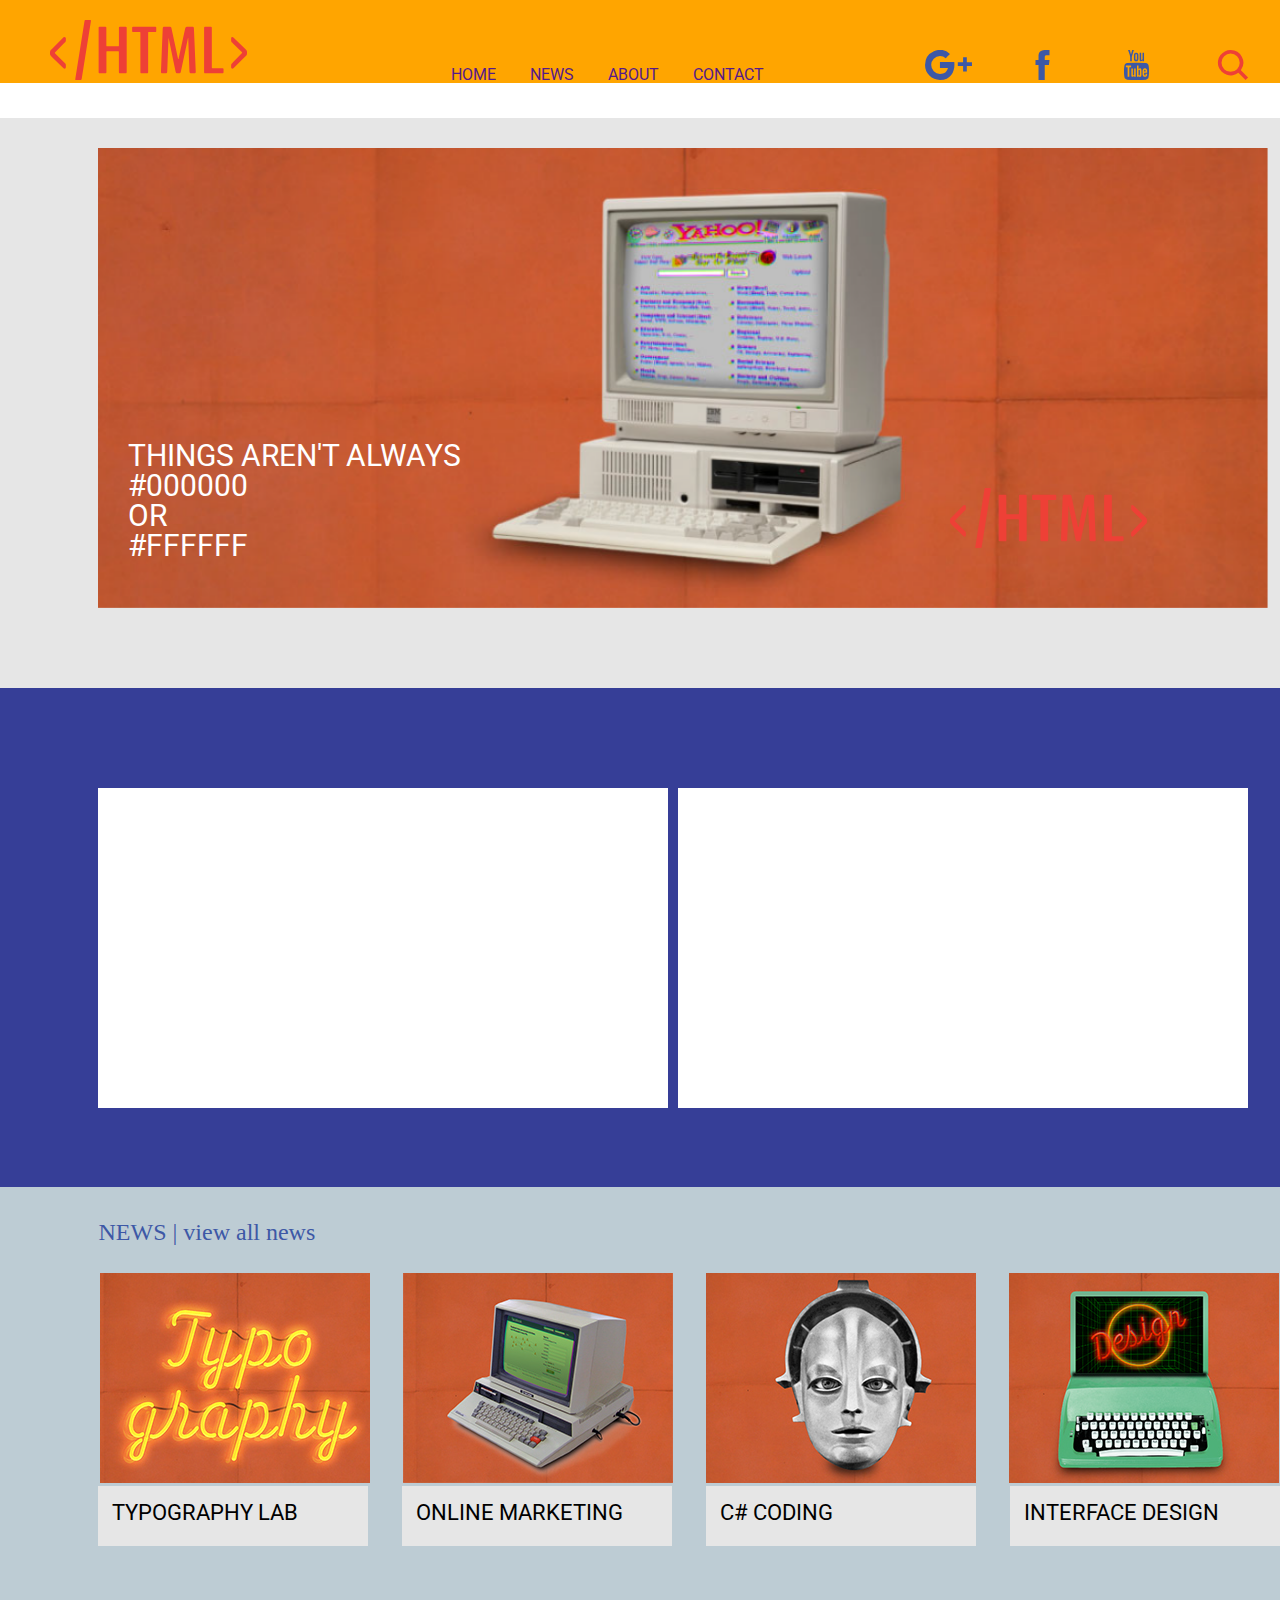
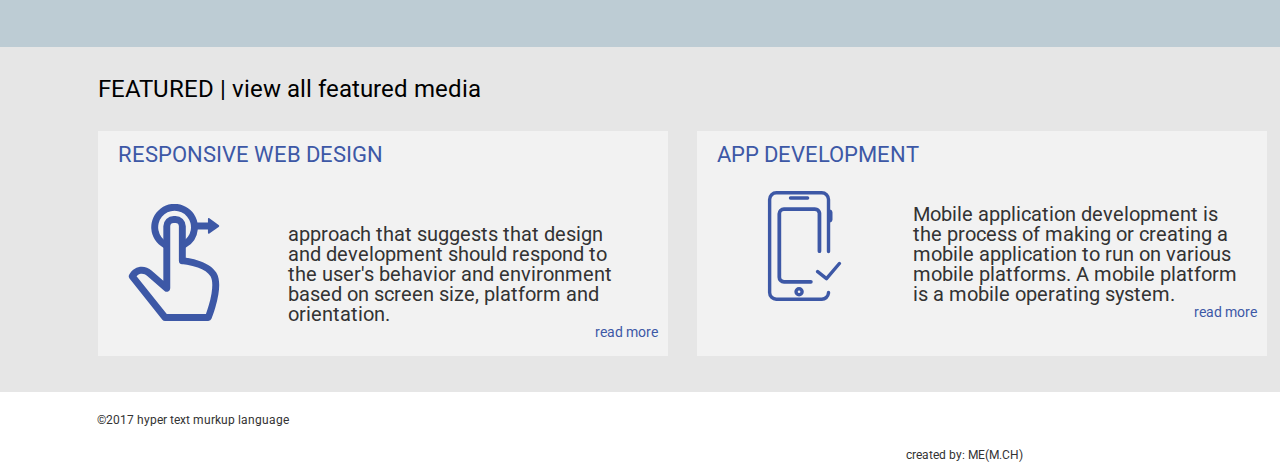
<file: index2.html>
<!DOCTYPE html>
 <html>
 <head>
 	
 	
  <link rel="stylesheet" type="text/css" href="reset.css">
  <link rel="preconnect" href="https://fonts.gstatic.com">
  <link href="https://fonts.googleapis.com/css2?family=Roboto:wght@100;300&display=swap" rel="stylesheet">
  <link rel="stylesheet" type="text/css" href="style2.css">
 	<title>page</title>

 </head>
 <body>
 	<header >
 		
 		
 		<img src="imgs/logos.svg" class="logo">
 		<nav>
 		
<ul>
	<li><a href="" class="inline1">HOME</a></li>
	<li><a href="" class="inline">NEWS</a></li>
	<li><a href="" class="inline">ABOUT</a></li>
	<li><a href="" class="inline">CONTACT</a></li>
</ul>
</nav>


<img src="imgs/google.svg" class="google">
<img src="imgs/fb.svg" class="face">
<img src="imgs/youtube.svg" class="yout">
<img src="imgs/search.svg" class="search">




 	</header>

 	<div class="first">
 		<img src="imgs/main.png" class="img1">
 		<p class="text1">THINGS AREN'T ALWAYS<br>
 		 #000000<br>
 		 OR<br> #FFFFFF<br>
 		</p>
 		<img src="imgs/logos.svg" class="logo2">

 	</div>

 	<div class="second">  
 		<div class="shvili1">  
 			<iframe width="560" height="315" src="https://www.youtube.com/embed/Rer9g8kd4IY" frameborder="0" allow="accelerometer; autoplay; clipboard-write; encrypted-media; gyroscope; picture-in-picture" allowfullscreen></iframe>
 			<div class="shvili2">
 				<iframe width="560" height="315" src="https://www.youtube.com/embed/XVKGzsRxaKQ" frameborder="0" allow="accelerometer; autoplay; clipboard-write; encrypted-media; gyroscope; picture-in-picture" allowfullscreen></iframe>
 			
 		</div>
 	</div>
 	</div>

<div class="third">
	<p class="imgnews">NEWS | view all news</p>
	<img src="imgs/witht.png" class="inlinep1">
	<img src="imgs/comp.png" class="inlinep">
	<img src="imgs/scupl.png" class="inlinep">
	<img src="imgs/comtex.png" class="inlinep">

	<div class="texbox1"><p class="texts">TYPOGRAPHY LAB</p></div>
	<div class="texbox"><p class="texts">ONLINE MARKETING</p></div>
	<div class="texbox"><p class="texts">C# CODING</p></div>
	<div class="texbox"><p class="texts">INTERFACE DESIGN</p></div>
</div>
<div class="forth">
	<p class="fortht">FEATURED | view all featured media</p>
	<div class="inbox1"><p class="inboxt1">RESPONSIVE WEB DESIGN</p>
		<img src="imgs/hand.svg" class="finger">
		<p class="fortht2">approach that suggests that design<br>
		                   and development should respond to<br>
		                   the user's behavior and environment<br>
		                   based on screen size, platform and<br>
		                    orientation.</p>
		                   <a href="" class="read">read more</a>
	</div>
	<div class="inbox2"><p class="inboxt2">APP DEVELOPMENT</p>
		<img src="imgs/mobile.svg" class="phone">
		<p class="mobileinf">Mobile application development is<br>
		 the process of making or creating a<br>
		 mobile application to run on various<br>
		 mobile platforms. A mobile platform<br>
		 is a mobile operating system.</p>
		  <a href="" class="read">read more</a>


	</div>

	
</div>

<p class="last1">©2017 hyper text murkup language</p>
<p class="last2">created by: ME(M.CH)</p>

 
 </body>
 </html>
</file>
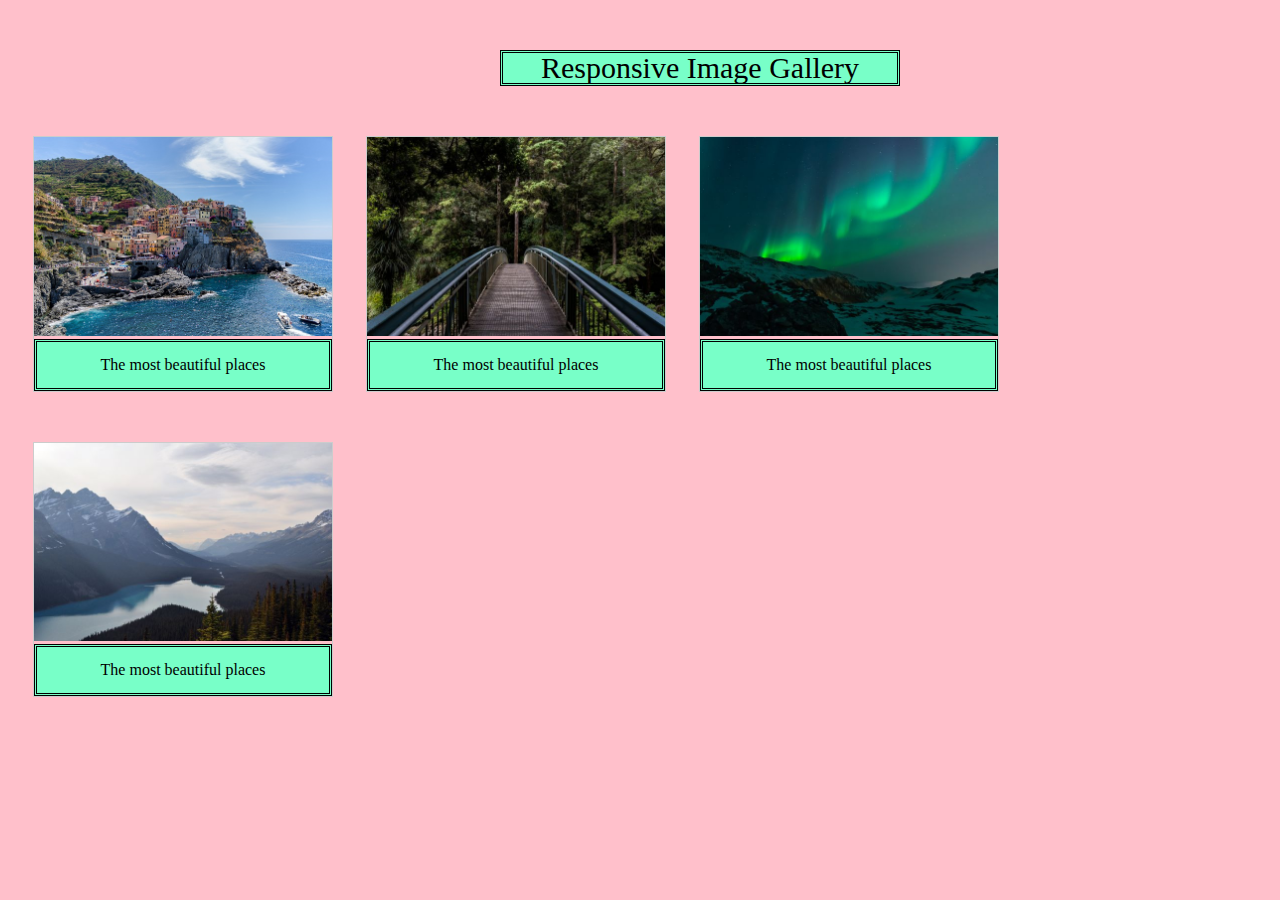
<file: index3.html>
<!DOCTYPE html>
<html>
<head>
   <link rel="stylesheet" type="text/css" href="reset.css">
	<link rel="stylesheet" type="text/css" href="style3.css">
	<title>page3</title>
</head>
<body>
	<h2>Responsive Image Gallery</h2>



	<div class="gallery">
  <a target="_blank" href="img_5terre.jpg">
    <img src="imgs/img_5terre.jpg" alt="Cinque Terre" width="600" height="400">
  </a>
  <div class="desc">The most beautiful places</div>
</div>

<div class="gallery">
  <a target="_blank" href="img_forest.jpg">
    <img src="imgs/img_forest.jpg" alt="Forest" width="600" height="400">
  </a>
  <div class="desc">The most beautiful places</div>
</div>

<div class="gallery">
  <a target="_blank" href="img_lights.jpg">
    <img src="imgs/img_lights.jpg" alt="Northern Lights" width="600" height="400">
  </a>
  <div class="desc">The most beautiful places</div>
</div>

<div class="gallery">
  <a target="_blank" href="img_mountains.jpg">
    <img src="imgs/img_mountains.jpg" alt="Mountains" width="600" height="400">
  </a>
  <div class="desc">The most beautiful places</div>
</div>


</body>
</html>
</file>
<file: style2.css>
nav , li{
	display: inline-block;

}
header{
  background-color: orange;
  animation-name: example;
  animation-duration: 6s;
}

@keyframes example {
  0%   {background-color: red;}
  25%  {background-color: yellow;}
  50%  {background-color: blue;}
  100% {background-color: green;}
}



.logo {
width: 196.73px;
height: 60px;
display: inline-block;
padding-left: 50px;
padding-top: 20px;
}
.inline1{
	display: inline-block;
	padding-left: 200px;
	font-family: Roboto;
	
}
.inline{
	display: inline-block;
	padding-left: 30px;
	font-family: Roboto;
	
}

.google{
	width: 47.30px;
	height:30px;
	display:inline-block;
	padding-left: 157px;
	

}

.face{
	width: 25px;
	height: 30px;
	display: inline-block;
	padding-left: 54px;
	
}
.yout{
	width: 24.81px;
	height:30px;
	display: inline-block;
	padding-left: 65px;
	
}
.search{
	width: 40px;
	height:30px;
	display: inline-block;
	padding-left: 60px;

}
.first{
	width: 1366px;
	height: 570px;
	background-color: #E6E6E6;
	margin-top:35px;  
	position: relative;
	animation-name: example;
   animation-duration: 6s ;
}

@keyframes example {
  0%   {background-color: red; left: 0px; top: 0px;}
  25%  {background-color: yellow; left: 100px; top: 0px;}
  50%  {background-color: blue; left: 100px;top: 50px;}
  100% {background-color: green;left: 0px; top: 0px;}
}



.img1{
	width: 1170px;
	height: 460px;
	padding-top: 30px;
	padding-left: 98px; 
	position: absolute;
}
.text1{
	font-size: 30px;
	color: white;
	position: absolute;
	padding-top: 323px;
	padding-left:128px;
   font-family: Roboto;
}
.logo2{
	position: absolute;
	padding-left: 950px;
	padding-top: 370px;
}
.second{
	background-color: #363E97;
	width: 1366px;
	height: 499.33px;
	position: relative;
	margin-top: 0px;
}


.shvili1{
	background-color: #FFFFFF;
	width: 570px;
	height:320px;
	margin-top: 100px;
	margin-left:98px;
	position: absolute;
	display: inline-block;
}

.shvili2{
	background-color: #FFFFFF;
	width: 570px;
	height:320px;
    display: inline-block;
    margin-left: 20px;
    top:0px;
    display: inline-block;
    position: absolute;
}


.third{
	height: 460px;
	width:1366px;
	background-color: #BDCCD4;
	margin-top: 0px;
	position: relative;
}

.imgnews{
	font-size: 24px;
	color: #3D58A6;
	padding-top: 32.73px;
	padding-left:98.54px;
}

.inlinep1{
	height:210px; 
	width:270px;
	margin-left: 100px;
	padding-top: 29px;
}
.inlinep{
	height:210px; 
	width:270px;
	margin-left: 29px;
	padding-top: 28.51px;
}

.texbox1{
	width: 270px;
	height:60px;
	background-color: #E6E6E6;
	margin-left: 98px;
	display: inline-block;
	
}
.texbox{
	width: 270px;
	height:60px;
	background-color: #E6E6E6;
	margin-left: 30px;
	display: inline-block;
	
}
.texts{
	font-size: 22px;
	padding-left: 14px;
	padding-top: 16px;
	font-family: Roboto;
}

.forth{
	width: 1366px;
	height: 345px;
	background-color: #E6E6E6;
	position: relative;

}
.fortht{
	font-size: 24px;
	padding-left: 98px;
	padding-top: 30px;
	color: #000000;
	font-family: Roboto;
}
.inbox1{
	position: absolute;
	width: 570px;
	height:225px;
	background-color: #F2F2F2;
	margin-left: 98px;
	margin-top: 30px;

}
.inboxt1{
	color: #3D58A6;
	font-size: 22px;
	padding-top: 13px;
	padding-left: 20px;
	font-family: Roboto;
	
}
.finger{
	height: 117px;
	width: 100px;
	padding-left: 26px;
	padding-top: 38px;
}
.fortht2{
	font-size: 20px;
	color: #333333;
	padding-left:60px; 
	padding-top:38px;
	display: inline-block;
	font-family: Roboto;
}
.read{
	font-size: 14px;
	color: #3D58A6; 
	padding-left:497px;
	font-family: Roboto;
}
.inbox2{
	position: absolute;
	width: 570px;
	height:225px;
	background-color: #F2F2F2;
	margin-left: 697px;
	margin-top: 30px;


}
.inboxt2{
	color: #3D58A6;
	font-size: 22px;
	padding-top: 13px;
	padding-left: 20px;
	font-family: Roboto;
}
.phone{
	height: 110px;
	width: 89px;
	padding-top: 21px;
	padding-left: 63px;
}
.mobileinf{
	font-size: 20px;
	color: #333333;
	padding-left:60px; 
	padding-top:38px;
	display: inline-block;
	font-family: Roboto;

}

.last1{
	font-size: 12px;
	color: #333333;
	padding-left: 97px;
	padding-top: 22px;
	display: inline-block;
	font-family: Roboto;
}
.last2{
	font-size: 12px;
	color: #333333;
	padding-left: 906px;
	padding-top: 22px;
	display: inline-block;
	font-family: Roboto;

}
</file>
<file: style3.css>
body{
	width: 100%;
	background-color: pink;
	animation-name: example;
   animation-duration: 6s ;
}

@keyframes example {
  0%   {background-color: red; left:}
  25%  {background-color: yellow;}
  50%  {background-color: blue; }
  100% {background-color: green;}
}


div.gallery {
  border: 1px solid #ccc;
}

div.gallery:hover {
  border: 1px solid #777;
}

div.gallery img {
  width: 100%;
  height: auto;
}

div.desc {
  padding: 15px;
  text-align: center;
}

* {
  box-sizing: border-box;
}

.responsive {
  padding: 0 6px;
  float: left;
  width: 24.99999%;
}

@media only screen and (max-width: 700px) {
  .responsive {
    width: 49.99999%;
    margin: 6px 0;
  }
}

@media only screen and (max-width: 500px) {
  .responsive {
    width: 100%;
  }
}

.clearfix:after {
  content: "";
  display: table;
  clear: both;
}


h2{
	font-size: 30px;
	color: black;
	border: double;
	width: 400px;
	text-align: center;
	margin-left: 500px;
	margin-top: 50px;
	background-color: rgb(120,300,200);
	animation-name: example;
   animation-duration: 6s ;
}

@keyframes example {
  0%   {background-color: red; left:}
  25%  {background-color: yellow;}
  50%  {background-color: blue; }
  100% {background-color: green;}
}




div.gallery {
  margin-left: 33px;
  border: 1px solid #ccc;
  float: left;
  width: 300px;
  margin-top: 50px;


  
}

div.gallery:hover {
  border: 1px solid #777;
 
}

div.gallery img {
  width: 100%;
  height: auto;
  
}

div.desc {
  padding: 15px;
  text-align: center;

}
.desc{
	background-color: rgb(120,300,200);
	border: double;

}
</file>
